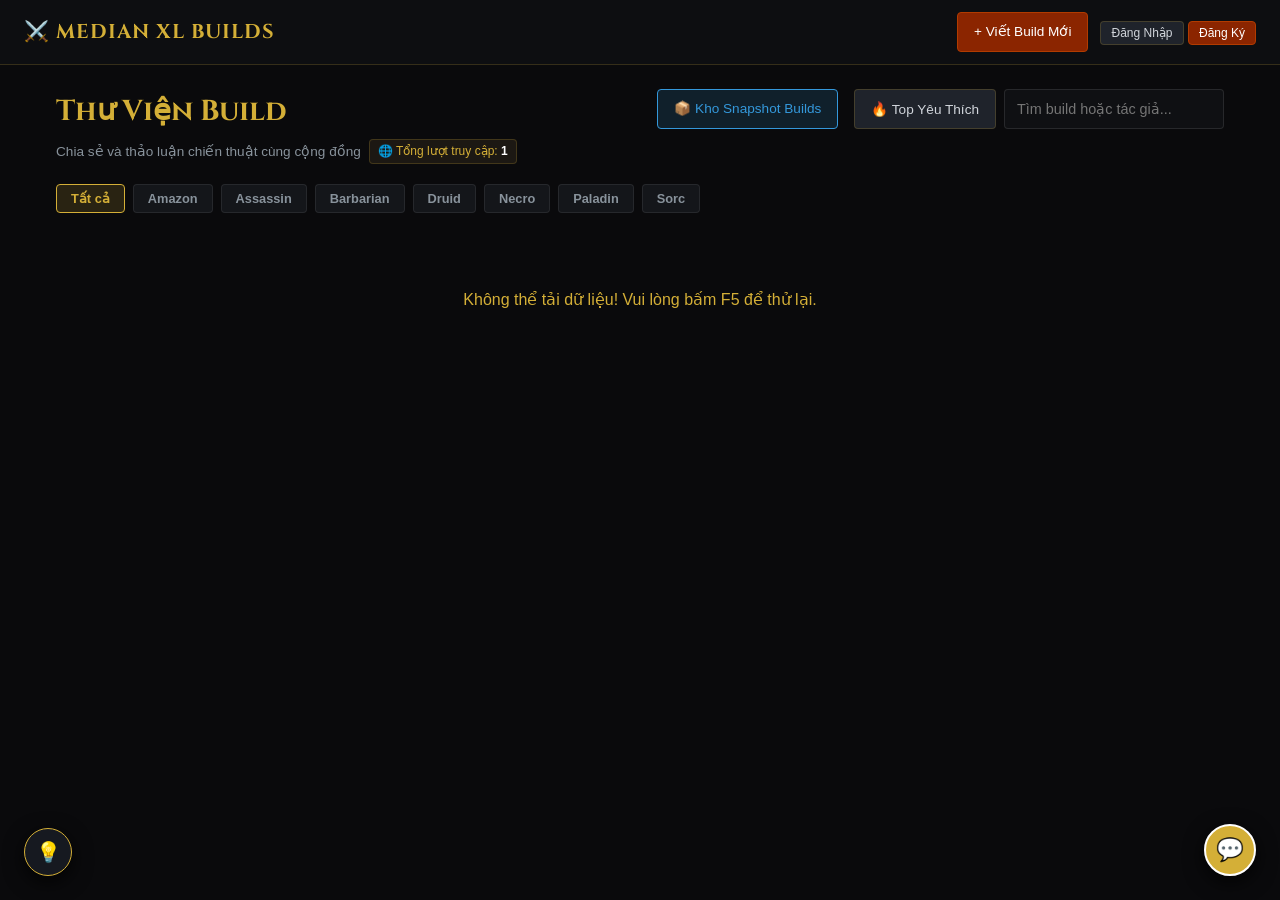
<file: index.html>
<!DOCTYPE html>
<html lang="vi">
<head>
  <meta charset="UTF-8">
  <meta name="viewport" content="width=device-width, initial-scale=1.0">
  <title>Thư Viện Build Median XL - Diablo 2</title>
  <link rel="stylesheet" href="style.css">
  <link rel="preconnect" href="https://fonts.googleapis.com">
  <link rel="preconnect" href="https://fonts.gstatic.com" crossorigin>
  <link href="https://fonts.googleapis.com/css2?family=Cinzel:wght@600;700;900&display=swap" rel="stylesheet">
</head>
<body>
  <nav class="navbar">
    <a href="index.html" class="brand">⚔️ MEDIAN XL BUILDS</a>
    <div class="nav-actions">
      <a href="create-build.html" class="btn btn-primary">+ Viết Build Mới</a>
      <div id="auth-section"></div>
    </div>
  </nav>

  <div class="container">
    <!-- Header Hero -->
    <div style="display: flex; justify-content: space-between; align-items: flex-start; margin-bottom: 20px; flex-wrap: wrap; gap: 16px;">
      <div>
        <h1 style="color: var(--accent-gold); font-family: var(--font-heading); font-size: 1.8rem; margin-bottom: 4px;">Thư Viện Build</h1>
        <p style="color: var(--text-muted); font-size: 0.85rem; display: flex; align-items: center; gap: 8px;">
          <span>Chia sẻ và thảo luận chiến thuật cùng cộng đồng</span>
          <span style="background: rgba(199, 156, 94, 0.1); border: 1px solid var(--border-color); color: var(--accent-gold); padding: 2px 8px; border-radius: 4px; font-size: 0.75rem;">
            🌐 Tổng lượt truy cập: <strong id="site-total-visits" style="color: var(--text-bright);">1</strong>
          </span>
        </p>
      </div>
      <div style="display: flex; gap: 8px; flex-wrap: wrap;">
        <a href="https://vanngancabg.github.io/BuildMXL/" target="_blank" rel="noopener noreferrer" class="btn" style="background: rgba(52, 152, 219, 0.15); color: #3498db; border-color: #3498db; margin-right: 8px;">
  📦 Kho Snapshot Builds
        </a>
        <button id="sort-votes-btn" class="btn" onclick="App.toggleSortVotes()">🔥 Top Yêu Thích</button>
        <input type="text" id="search-input" class="form-control" style="width: 220px;" placeholder="Tìm build hoặc tác giả..." oninput="App.handleSearch()">
      </div>
    </div>

    <!-- Bộ lọc Class -->
    <div class="filter-bar" style="margin-bottom: 24px;">
      <button class="filter-btn active" onclick="App.filterByClass('All', this)">Tất cả</button>
      <button class="filter-btn" onclick="App.filterByClass('Amazon', this)">Amazon</button>
      <button class="filter-btn" onclick="App.filterByClass('Assassin', this)">Assassin</button>
      <button class="filter-btn" onclick="App.filterByClass('Barbarian', this)">Barbarian</button>
      <button class="filter-btn" onclick="App.filterByClass('Druid', this)">Druid</button>
      <button class="filter-btn" onclick="App.filterByClass('Necromancer', this)">Necro</button>
      <button class="filter-btn" onclick="App.filterByClass('Paladin', this)">Paladin</button>
      <button class="filter-btn" onclick="App.filterByClass('Sorceress', this)">Sorc</button>
    </div>

    <!-- Danh sách bài viết (Hiển thị 12 bài/trang) -->
    <div id="loading-state" style="text-align: center; padding: 50px; color: var(--accent-gold);">Đang tải dữ liệu...</div>
    <div class="grid" id="builds-grid" style="display: none;"></div>
    <div id="empty-state" style="display: none; text-align: center; color: var(--text-muted); padding: 40px;">Không tìm thấy bài viết nào phù hợp.</div>
    <div id="pagination-container" class="pagination-bar" style="display: none; margin-top: 24px;"></div>
  </div>

  <!-- NÚT TRÒN CHAT NỔI KÈM BADGE SỐ ĐẾM TIN NHẮN MỚI -->
  <div class="chat-floating-btn" onclick="App.toggleChatWidget()" title="Mở Chat Cộng Đồng">
    💬
    <span id="chat-unread-badge" class="chat-badge-count" style="display: none;">0</span>
  </div>

  <!-- CỬA SỔ CHAT POPUP -->
  <div id="chat-floating-widget" class="chat-floating-box">
    <div class="chat-floating-header">
      <div style="display: flex; align-items: center; gap: 6px;">
        <span>💬</span>
        <strong>CHAT CỘNG ĐỒNG</strong>
      </div>
      <button class="chat-close-btn" onclick="App.toggleChatWidget()">✖</button>
    </div>
    
    <div id="shoutbox-list" class="chat-floating-body"></div>
    
    <div class="chat-floating-footer">
      <input type="text" id="shoutbox-text" class="form-control" style="font-size: 0.85rem;" placeholder="Nhắn tin nhanh..." onkeydown="if(event.key==='Enter') App.sendChat()">
      <button class="btn btn-primary btn-sm" onclick="App.sendChat()">Gửi</button>
    </div>
  </div>

  <script src="api.js"></script>
  <script src="auth.js"></script>
  <script src="app.js"></script>
</body>
</html>
</file>
<file: style.css>
:root {
  --bg-main: #0a0a0c;
  --bg-card: #121316;
  --bg-card-hover: #181a1f;
  --border-color: rgba(212, 175, 55, 0.2);
  --border-focus: #d4af37;
  --text-main: #d1d5db;
  --text-muted: #88929b;
  --text-bright: #ffffff;
  --accent-gold: #d4af37;
  --accent-gold-hover: #f3cf55;
  --accent-red: #9e2a2b;
  --accent-green: #2ecc71;
  --accent-orange: #ed8936;
  --font-heading: 'Cinzel', serif, Georgia;
  --font-body: -apple-system, BlinkMacSystemFont, "Segoe UI", Roboto, "Helvetica Neue", Arial, sans-serif;
}

* {
  box-sizing: border-box;
  margin: 0;
  padding: 0;
}

body {
  background-color: var(--bg-main);
  color: var(--text-main);
  font-family: var(--font-body);
  line-height: 1.6;
}

/* NAVBAR */
.navbar {
  background-color: #0d0e11;
  border-bottom: 1px solid var(--border-color);
  padding: 12px 24px;
  display: flex;
  justify-content: space-between;
  align-items: center;
  position: sticky;
  top: 0;
  z-index: 100;
}

.brand {
  color: var(--accent-gold);
  font-family: var(--font-heading);
  font-size: 1.25rem;
  font-weight: bold;
  text-decoration: none;
  letter-spacing: 1px;
}

.nav-actions {
  display: flex;
  align-items: center;
  gap: 12px;
}

.container {
  max-width: 1200px;
  margin: 24px auto;
  padding: 0 16px;
}

/* BUTTONS */
.btn {
  background: #1f232b;
  color: var(--text-main);
  border: 1px solid var(--border-color);
  padding: 8px 16px;
  border-radius: 4px;
  cursor: pointer;
  font-size: 0.85rem;
  font-weight: 500;
  text-decoration: none;
  display: inline-flex;
  align-items: center;
  justify-content: center;
  gap: 6px;
  transition: all 0.2s;
  font-family: var(--font-body);
}

.btn:hover {
  background: #2a303c;
  color: var(--text-bright);
  border-color: var(--accent-gold);
}

.btn-primary {
  background: #8b2500;
  color: #fff;
  border-color: #b23b00;
}

.btn-primary:hover {
  background: #a82e00;
  border-color: var(--accent-gold);
}

.btn-danger {
  background: rgba(158, 42, 43, 0.3);
  color: #ff8b8b;
  border-color: var(--accent-red);
}

.btn-danger:hover {
  background: var(--accent-red);
  color: #fff;
}

.btn-sm {
  padding: 4px 10px;
  font-size: 0.75rem;
}

/* FILTER BAR & SEARCH */
.filter-bar {
  display: flex;
  flex-wrap: wrap;
  gap: 8px;
  align-items: center;
}

.filter-btn {
  background: #14161a;
  color: var(--text-muted);
  border: 1px solid rgba(255, 255, 255, 0.08);
  padding: 6px 14px;
  border-radius: 4px;
  font-size: 0.8rem;
  font-weight: 600;
  cursor: pointer;
  transition: all 0.2s;
  font-family: var(--font-body);
}

.filter-btn:hover {
  color: var(--text-bright);
  border-color: var(--accent-gold);
  background: #1c1f26;
}

.filter-btn.active {
  background: rgba(212, 175, 55, 0.15);
  color: var(--accent-gold);
  border-color: var(--accent-gold);
}

/* GRID & CARDS */
.grid {
  display: grid;
  grid-template-columns: repeat(auto-fill, minmax(320px, 1fr));
  gap: 16px;
  margin-bottom: 30px;
}

.card {
  background: var(--bg-card);
  border: 1px solid rgba(255, 255, 255, 0.06);
  border-radius: 6px;
  padding: 16px;
  display: flex;
  flex-direction: column;
  justify-content: space-between;
  transition: all 0.25s ease;
  text-decoration: none;
  color: inherit;
  min-height: 140px;
}

.card:hover {
  background: var(--bg-card-hover);
  border-color: var(--border-focus);
  transform: translateY(-2px);
  box-shadow: 0 8px 20px rgba(0, 0, 0, 0.6);
}

.card-title {
  color: var(--accent-gold);
  font-size: 1.05rem;
  font-weight: bold;
  margin: 6px 0 10px 0;
  line-height: 1.35;
}

.card-meta {
  display: flex;
  justify-content: space-between;
  align-items: center;
  border-top: 1px solid rgba(255, 255, 255, 0.05);
  padding-top: 10px;
  font-size: 0.75rem;
  color: var(--text-muted);
}

.badge-new {
  background: rgba(46, 204, 113, 0.2);
  color: var(--accent-green);
  border: 1px solid var(--accent-green);
  padding: 2px 6px;
  border-radius: 4px;
  font-size: 0.7rem;
  font-weight: bold;
}

/* PAGINATION */
.pagination-bar {
  display: flex;
  justify-content: center;
  align-items: center;
  gap: 6px;
  margin: 20px 0;
}

.page-btn {
  background: #14161a;
  color: var(--text-main);
  border: 1px solid rgba(255, 255, 255, 0.08);
  padding: 6px 12px;
  border-radius: 4px;
  font-size: 0.8rem;
  cursor: pointer;
  transition: all 0.2s;
  font-family: var(--font-body);
}

.page-btn:hover {
  background: #20242c;
  color: var(--accent-gold);
  border-color: var(--accent-gold);
}

.page-btn.active {
  background: var(--accent-gold);
  color: #000;
  font-weight: bold;
  border-color: var(--accent-gold);
}

/* CỬA SỔ CHAT NỔI & NÚT GÓP Ý NỔI (MỚI) */
.chat-floating-btn {
  position: fixed;
  bottom: 24px;
  right: 24px;
  width: 52px;
  height: 52px;
  border-radius: 50%;
  background: var(--accent-gold);
  color: #000;
  display: flex;
  align-items: center;
  justify-content: center;
  font-size: 1.4rem;
  cursor: pointer;
  box-shadow: 0 6px 20px rgba(0, 0, 0, 0.8);
  z-index: 999;
  transition: all 0.25s ease;
  border: 2px solid #fff;
}

.chat-floating-btn:hover {
  transform: scale(1.1);
  background: var(--accent-gold-hover);
}

/* Nút Góp ý / Báo lỗi nổi ở góc dưới bên trái */
.feedback-floating-btn {
  position: fixed;
  bottom: 24px;
  left: 24px;
  width: 48px;
  height: 48px;
  border-radius: 50%;
  background: #161920;
  color: var(--accent-gold);
  border: 1px solid var(--accent-gold);
  display: flex;
  align-items: center;
  justify-content: center;
  font-size: 1.25rem;
  cursor: pointer;
  box-shadow: 0 6px 20px rgba(0, 0, 0, 0.8);
  z-index: 999;
  transition: all 0.25s ease;
}

.feedback-floating-btn:hover {
  transform: scale(1.1);
  background: rgba(212, 175, 55, 0.15);
}

.chat-badge-count {
  position: absolute;
  top: -4px;
  right: -4px;
  background: #ff3b30;
  color: #ffffff;
  font-size: 0.7rem;
  font-weight: bold;
  min-width: 20px;
  height: 20px;
  border-radius: 10px;
  display: flex;
  align-items: center;
  justify-content: center;
  padding: 0 4px;
  border: 2px solid #121418;
  box-shadow: 0 2px 6px rgba(0,0,0,0.6);
  animation: pulseBadge 1.5s infinite;
}

@keyframes pulseBadge {
  0% { transform: scale(1); }
  50% { transform: scale(1.15); }
  100% { transform: scale(1); }
}

.chat-floating-box {
  position: fixed;
  bottom: 86px;
  right: 24px;
  width: 320px;
  height: 400px;
  background: #121418;
  border: 1px solid var(--border-color);
  border-radius: 8px;
  box-shadow: 0 10px 30px rgba(0, 0, 0, 0.9);
  display: none;
  flex-direction: column;
  z-index: 999;
  overflow: hidden;
}

.chat-floating-box.active {
  display: flex;
}

.chat-floating-header {
  background: #161920;
  border-bottom: 1px solid rgba(255, 255, 255, 0.08);
  padding: 10px 14px;
  display: flex;
  justify-content: space-between;
  align-items: center;
  color: var(--accent-gold);
  font-size: 0.88rem;
  font-family: var(--font-body);
}

.chat-close-btn {
  background: transparent;
  border: none;
  color: var(--text-muted);
  cursor: pointer;
  font-size: 0.9rem;
}

.chat-close-btn:hover {
  color: #ff6b6b;
}

.chat-floating-body {
  flex: 1;
  overflow-y: auto;
  padding: 10px;
  display: flex;
  flex-direction: column;
  gap: 8px;
  background: #0f1013;
}

.chat-floating-footer {
  padding: 8px 10px;
  background: #161920;
  border-top: 1px solid rgba(255, 255, 255, 0.08);
  display: flex;
  gap: 6px;
}

.shoutbox-item {
  background: #161920;
  padding: 6px 8px;
  border-radius: 4px;
  border: 1px solid rgba(255, 255, 255, 0.04);
  word-break: break-word; 
  overflow-wrap: break-word; 
}

/* FORM CONTROLS & WYSIWYG */
.form-group {
  margin-bottom: 14px;
}

.form-group label {
  display: block;
  font-size: 0.8rem;
  color: var(--accent-gold);
  font-weight: 600;
  margin-bottom: 5px;
}

.form-control {
  width: 100%;
  background: #0f1013;
  border: 1px solid rgba(255, 255, 255, 0.1);
  color: var(--text-bright);
  padding: 8px 12px;
  border-radius: 4px;
  font-size: 0.9rem;
  font-family: inherit;
  outline: none;
  transition: border-color 0.2s;
}

.form-control:focus {
  border-color: var(--accent-gold);
}

.sticky-toolbar-wrapper {
  position: sticky;
  top: 60px;
  z-index: 90;
  background: #121418;
  border: 1px solid var(--border-color);
  padding: 10px;
  border-radius: 6px;
  margin-bottom: 16px;
  box-shadow: 0 6px 16px rgba(0, 0, 0, 0.5);
}

.bb-toolbar {
  display: flex;
  flex-wrap: wrap;
  gap: 6px;
  align-items: center;
}

.bb-btn {
  background: #1a1d24;
  color: #d1d5db;
  border: 1px solid rgba(255, 255, 255, 0.1);
  padding: 5px 9px;
  border-radius: 3px;
  font-size: 0.8rem;
  cursor: pointer;
  font-family: var(--font-body);
}

.bb-btn:hover {
  background: #262a34;
  color: var(--accent-gold);
  border-color: var(--accent-gold);
}

.bb-select {
  background: #1a1d24;
  color: #d1d5db;
  border: 1px solid rgba(255, 255, 255, 0.1);
  padding: 5px 8px;
  border-radius: 3px;
  font-size: 0.8rem;
  outline: none;
  cursor: pointer;
  font-family: var(--font-body);
}

.wysiwyg-editor {
  min-height: 120px;
  max-height: 500px;
  overflow-y: auto;
  line-height: 1.6;
  outline: none;
}

.wysiwyg-editor:empty:before {
  content: attr(data-placeholder);
  color: #555e68;
}

.form-block {
  background: var(--bg-card);
  border: 1px solid var(--border-color);
  border-radius: 6px;
  padding: 16px;
  margin-bottom: 16px;
}

.form-block-title {
  color: var(--accent-gold);
  font-size: 1rem;
  font-weight: 700;
  border-bottom: 1px solid rgba(212, 175, 55, 0.2);
  padding-bottom: 6px;
  margin-bottom: 12px;
  font-family: var(--font-body);
}

/* DETAIL CARDS & ACCORDIONS */
.detail-card {
  background: var(--bg-card);
  border: 1px solid var(--border-color);
  border-radius: 6px;
  padding: 18px;
  margin-bottom: 16px;
}

.detail-card-title {
  color: var(--accent-gold);
  font-size: 1.05rem;
  font-weight: 700;
  border-bottom: 1px solid rgba(212, 175, 55, 0.2);
  padding-bottom: 8px;
  margin-bottom: 14px;
  font-family: var(--font-body);
  letter-spacing: 0.3px;
}

.section-accordion {
  background: var(--bg-card);
  border: 1px solid var(--border-color);
  border-radius: 6px;
  margin-bottom: 16px;
  overflow: hidden;
  transition: all 0.2s ease;
}

.section-accordion summary {
  list-style: none;
  outline: none;
  cursor: pointer;
  padding: 13px 18px;
  display: flex;
  justify-content: space-between;
  align-items: center;
  background: #14161a;
  color: var(--accent-gold);
  font-size: 0.95rem;
  font-weight: 700;
  user-select: none;
  transition: background 0.2s;
  font-family: var(--font-body);
  letter-spacing: 0.3px;
}

.section-accordion summary::-webkit-details-marker {
  display: none;
}

.section-accordion summary:hover {
  background: #1c1f24;
}

.section-accordion summary::after {
  content: '▼';
  font-size: 0.75rem;
  color: var(--accent-gold);
  transition: transform 0.25s ease;
}

.section-accordion[open] summary::after {
  transform: rotate(180deg);
}

.section-accordion[open] summary {
  border-bottom: 1px solid rgba(212, 175, 55, 0.2);
}

.section-accordion-body {
  padding: 18px;
}

.gear-accordion-item {
  border: 1px solid rgba(255, 255, 255, 0.08);
  border-radius: 4px;
  margin-bottom: 10px;
  overflow: hidden;
}

.gear-accordion-header {
  list-style: none;
  outline: none;
  cursor: pointer;
  padding: 10px 14px;
  background: #181a1f;
  color: var(--text-bright);
  font-weight: 600;
  display: flex;
  justify-content: space-between;
  align-items: center;
  font-size: 0.9rem;
  font-family: var(--font-body);
}

.gear-accordion-header::-webkit-details-marker {
  display: none;
}

.gear-accordion-header::after {
  content: '▼';
  font-size: 0.7rem;
  color: var(--accent-gold);
  transition: transform 0.2s;
}

.gear-accordion-item[open] .gear-accordion-header::after {
  transform: rotate(180deg);
}

.gear-accordion-body {
  padding: 14px;
  background: #0f1013;
}

.stat-pill {
  background: #0e0f12;
  border: 1px solid rgba(255, 255, 255, 0.05);
  border-radius: 4px;
  padding: 8px 12px;
  text-align: center;
}

.item-hover-trigger {
  color: inherit;
  font-weight: 600;
  cursor: pointer;
  border-bottom: 1px dashed currentColor;
  display: inline;
  transition: opacity 0.2s;
}

.item-hover-trigger:hover {
  opacity: 0.85;
  border-bottom-style: solid;
}

#global-item-tooltip {
  position: fixed;
  display: none;
  z-index: 999999;
  pointer-events: none;
  background: #0a0a0c;
  border: 1px solid var(--accent-gold);
  border-radius: 4px;
  padding: 4px;
  box-shadow: 0 8px 24px rgba(0,0,0,0.9);
}

#global-item-tooltip img {
  max-width: 320px;
  max-height: 480px;
  display: block;
}

.notif-badge {
  background: var(--accent-red);
  color: #fff;
  font-size: 0.65rem;
  padding: 2px 5px;
  border-radius: 10px;
  font-weight: bold;
}

.notif-popup {
  position: absolute;
  top: 100%;
  right: 0;
  margin-top: 8px;
  width: 340px;
  background: #121418;
  border: 1px solid var(--border-color);
  border-radius: 6px;
  display: none;
  box-shadow: 0 8px 24px rgba(0,0,0,0.8);
  z-index: 200;
}

.notif-popup.active {
  display: block;
}

.notif-header {
  padding: 10px 14px;
  border-bottom: 1px solid rgba(255,255,255,0.06);
  font-weight: bold;
  display: flex;
  justify-content: space-between;
  font-size: 0.85rem;
}

.notif-list {
  max-height: 360px;
  overflow-y: auto;
}

.notif-item {
  padding: 10px 14px;
  border-bottom: 1px solid rgba(255,255,255,0.04);
  cursor: pointer;
  transition: background 0.2s;
}

.notif-item:hover {
  background: #1a1d24;
}

.notif-item.unread {
  background: rgba(212, 175, 55, 0.05);
}

.modal {
  position: fixed;
  inset: 0;
  background: rgba(0, 0, 0, 0.8);
  display: none;
  align-items: center;
  justify-content: center;
  z-index: 1000;
  backdrop-filter: blur(3px);
}

.modal.active {
  display: flex;
}

.modal-content {
  background: #14161a;
  border: 1px solid var(--border-color);
  border-radius: 6px;
  padding: 20px;
  width: 90%;
  max-width: 500px;
}

.modal-preview-container {
  background: #101216;
  border: 1px solid var(--border-color);
  border-radius: 6px;
  padding: 24px;
  width: 95%;
  max-width: 980px;
  max-height: 90vh;
  overflow-y: auto;
  position: relative;
}

.preview-close-btn {
  position: sticky;
  top: 0;
  float: right;
  z-index: 20;
  background: #2a303c;
  color: #fff;
  border: 1px solid var(--border-color);
  padding: 4px 10px;
  border-radius: 4px;
  cursor: pointer;
}

/* BBCODE PARSED STYLES */
.bb-indent {
  display: block;
  margin-left: 24px;
}

.bb-quote-container {
  background: #14161a;
  border-left: 3px solid var(--accent-gold);
  padding: 10px 14px;
  margin: 10px 0;
  border-radius: 0 4px 4px 0;
}

.bb-quote-header {
  font-size: 0.75rem;
  color: var(--accent-gold);
  font-weight: bold;
  margin-bottom: 4px;
}

.bb-quote-body {
  font-style: italic;
  color: var(--text-main);
}

.bb-spoiler-box {
  background: #121418;
  border: 1px solid rgba(255,255,255,0.06);
  border-radius: 4px;
  margin: 10px 0;
  overflow: hidden;
}

.bb-spoiler-title {
  padding: 8px 12px;
  cursor: pointer;
  background: #1a1d24;
  color: var(--accent-gold);
  font-weight: 600;
  font-size: 0.85rem;
}

.bb-spoiler-content {
  padding: 10px 14px;
}

.bb-video-embed {
  position: relative;
  padding-bottom: 56.25%;
  height: 0;
  overflow: hidden;
  margin: 12px 0;
  border-radius: 4px;
}

.bb-video-embed iframe {
  position: absolute;
  top: 0;
  left: 0;
  width: 100%;
  height: 100%;
  border: 0;
}

.bb-list {
  padding-left: 20px;
  margin: 8px 0;
}

.user-badge {
  display: flex;
  align-items: center;
  gap: 8px;
}

.user-badge img {
  width: 28px;
  height: 28px;
  border-radius: 50%;
  object-fit: cover;
  border: 1px solid var(--border-color);
}
</file>
